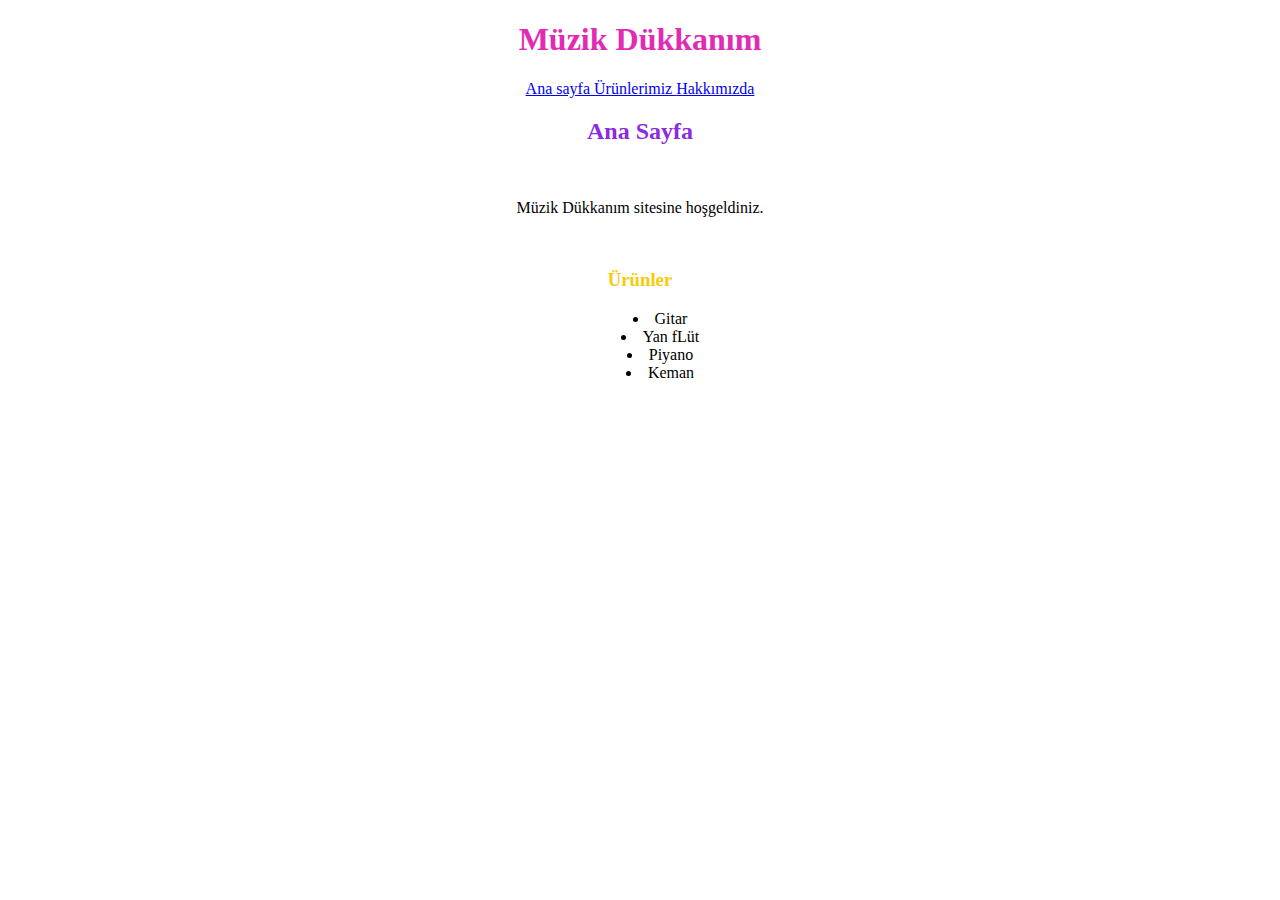
<file: index.html>
<!DOCTYPE html>
<html lang="en">
<head>
    <meta charset="UTF-8">
    <meta http-equiv="X-UA-Compatible" content="IE=edge">
    <meta name="viewport" content="width=device-width, initial-scale=1.0">
    <link rel="stylesheet" href="css/style.css">
    <title>Müzik Dükkanım</title>
</head>
<body>
    <center>
    <h1>Müzik Dükkanım</h1>
    <!-- Nav  -->
    <nav>
<a href="index.html">Ana sayfa </a>
<a href="  "></a>
<a href="urunler.html"> Ürünlerimiz </a>
<a href="  "></a>
<a href="hakkimizda.html"> Hakkımızda </a>
    </nav>
    <main>
        <h2>Ana Sayfa</h2><br>
        <p>Müzik Dükkanım sitesine hoşgeldiniz.</p><br>
        <h3>Ürünler</h3>
        <ul>
            <li>Gitar</li>
            <li>Yan fLüt</li>
            <li>Piyano</li>
            <li>Keman</li>
        </ul>
    </main>
</center>
</body>
</html>
</file>
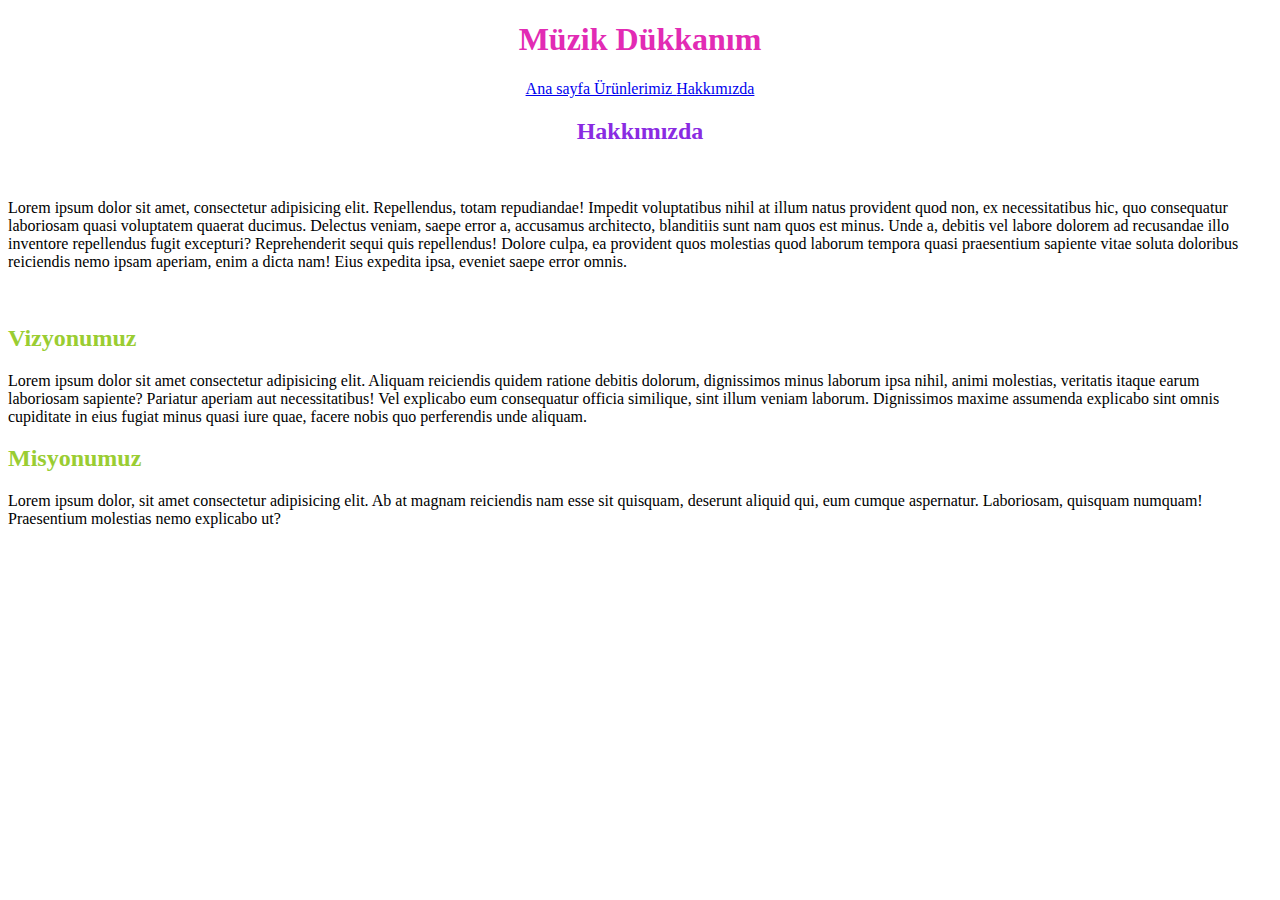
<file: hakkimizda.html>
<!DOCTYPE html>
<html lang="en">
<head>
    <meta charset="UTF-8">
    <meta http-equiv="X-UA-Compatible" content="IE=edge">
    <meta name="viewport" content="width=device-width, initial-scale=1.0">
    <link rel="stylesheet" href="css/style.css">
    <title>Müzik Dükkanım</title>
</head>
<body>
    <center>
    <h1>Müzik Dükkanım</h1>
    <!-- Nav  -->
    <nav>
<a href="index.html">Ana sayfa  </a>
<a href="urunler.html"> Ürünlerimiz </a>
<a href="hakkimizda.html"> Hakkımızda </a>
    </nav>
    <main>
        <h2>Hakkımızda</h2><br>
    </center>
        <p>Lorem ipsum dolor sit amet, consectetur adipisicing elit. Repellendus, totam repudiandae! Impedit voluptatibus nihil at illum natus provident quod non, ex necessitatibus hic, quo consequatur laboriosam quasi voluptatem quaerat ducimus.
        Delectus veniam, saepe error a, accusamus architecto, blanditiis sunt nam quos est minus. Unde a, debitis vel labore dolorem ad recusandae illo inventore repellendus fugit excepturi? Reprehenderit sequi quis repellendus!
        Dolore culpa, ea provident quos molestias quod laborum tempora quasi praesentium sapiente vitae soluta doloribus reiciendis nemo ipsam aperiam, enim a dicta nam! Eius expedita ipsa, eveniet saepe error omnis.</p><br>
        <h2 style="color: yellowgreen;">Vizyonumuz</h2>
        <p>Lorem ipsum dolor sit amet consectetur adipisicing elit. Aliquam reiciendis quidem ratione debitis dolorum, dignissimos minus laborum ipsa nihil, animi molestias, veritatis itaque earum laboriosam sapiente? Pariatur aperiam aut necessitatibus!
        Vel explicabo eum consequatur officia similique, sint illum veniam laborum. Dignissimos maxime assumenda explicabo sint omnis cupiditate in eius fugiat minus quasi iure quae, facere nobis quo perferendis unde aliquam.</p>
        <h2 style="color: yellowgreen;"> Misyonumuz</h2>
        <p>Lorem ipsum dolor, sit amet consectetur adipisicing elit. Ab at magnam reiciendis nam esse sit quisquam, deserunt aliquid qui, eum cumque aspernatur. Laboriosam, quisquam numquam! Praesentium molestias nemo explicabo ut?</p>
    </main>
   
</body>
</html>
</file>
<file: css/style.css>
h1{
    color: rgb(226, 43, 180);
}
h2{
    color: blueviolet;
}
h3{
    color: rgb(247, 203, 7);
}
ul{
    list-style-position: inside;
}
</file>
